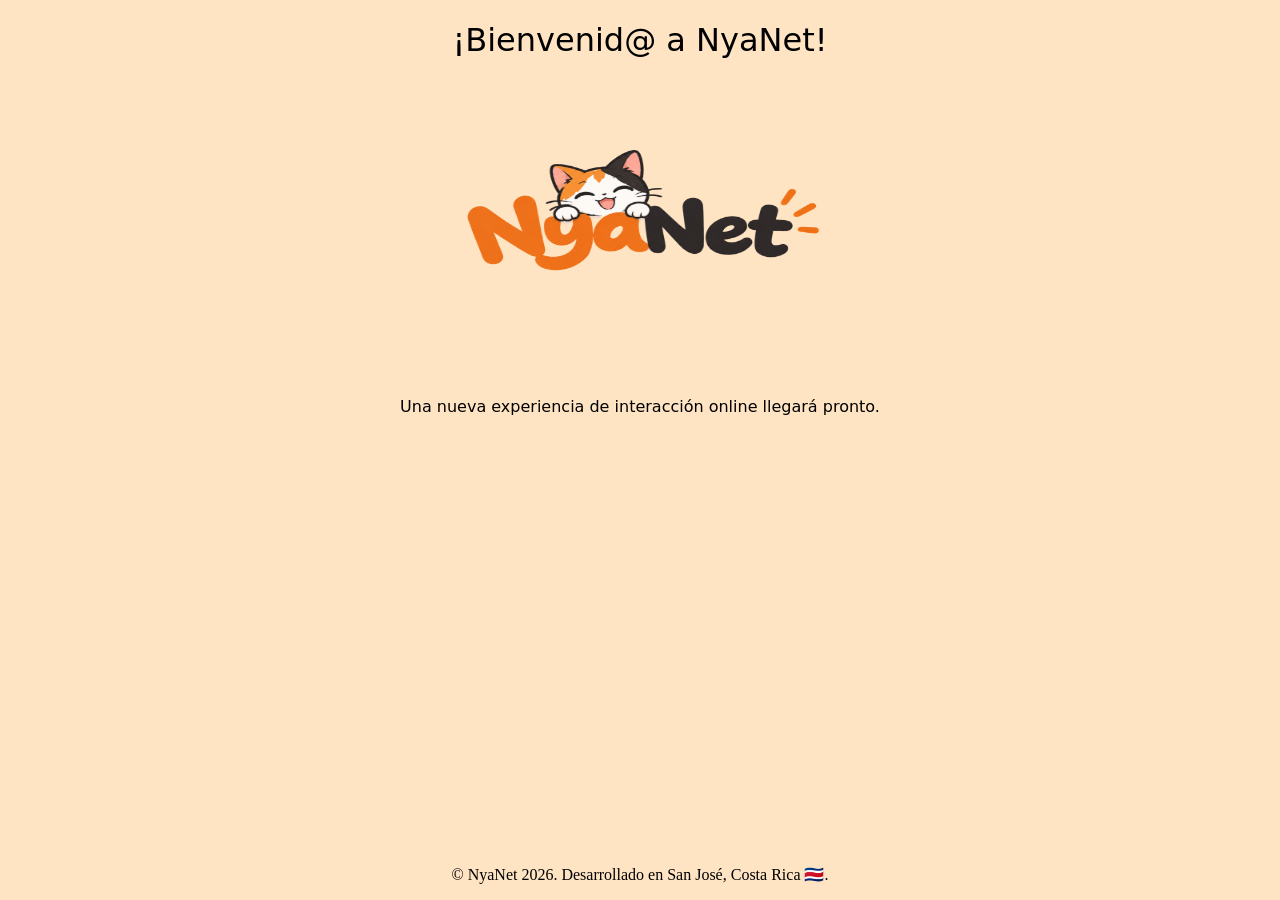
<file: index.html>
<!DOCTYPE html>
<html lang="en">
<head>
    <meta charset="UTF-8">
    <meta name="viewport" content="width=device-width, initial-scale=1.0">
    <link rel="stylesheet" href="./style.css">
    <title>NyaNet - Exprésate en la web</title>
</head>
<body>
    <main id="inicio">
        <h1>¡Bienvenid@ a NyaNet!</h1>
        <img src="./nyanet.png" width="400px" height="300px" alt="Logo de NyaNet">
        <p>Una nueva experiencia de interacción online llegará pronto.</p>
    </main>
    <footer>&copy; NyaNet 2026. Desarrollado en San José, Costa Rica 🇨🇷.</footer>
</body>
</html>
</file>
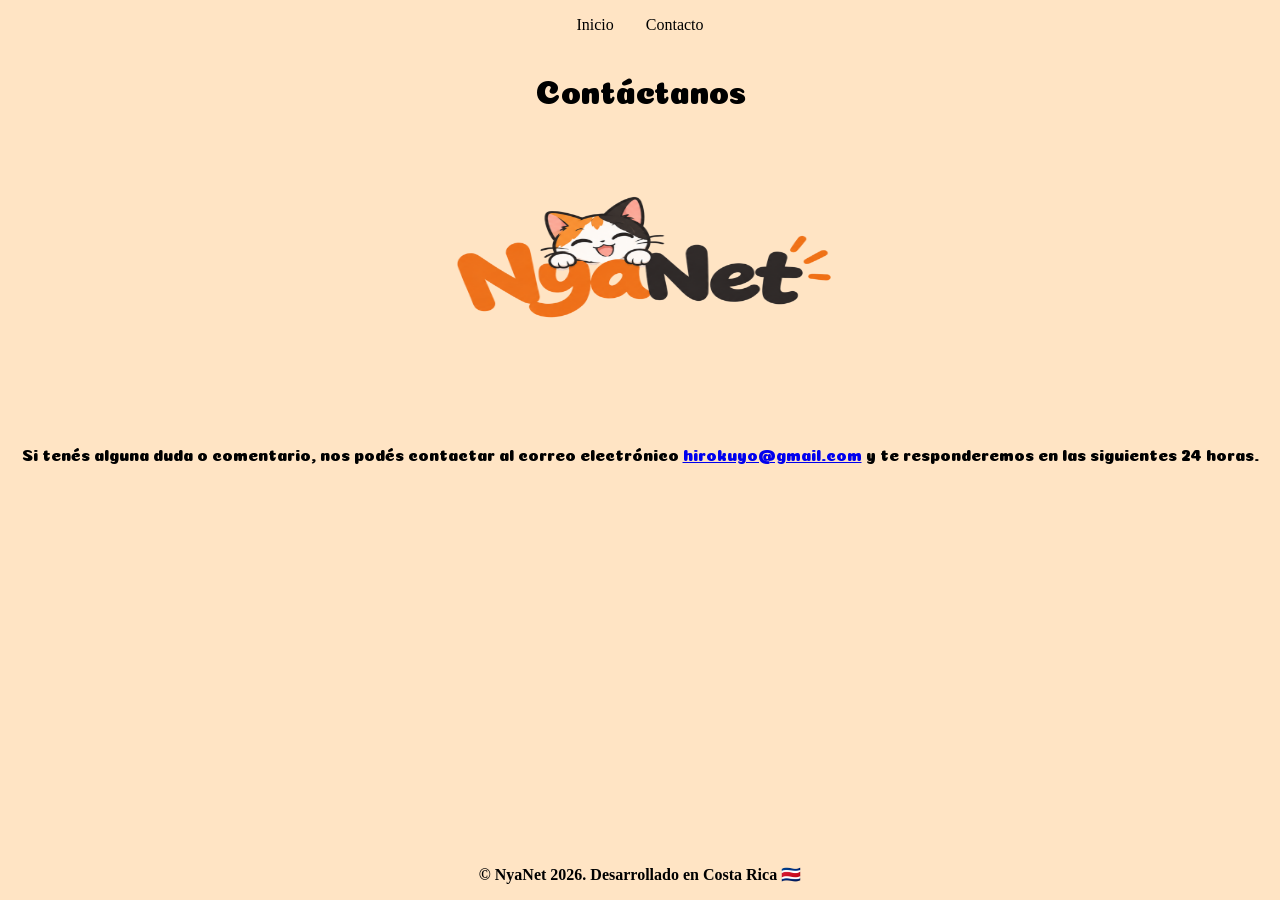
<file: contacto.html>
<!DOCTYPE html>
<html lang="en">
<head>
    <meta charset="UTF-8">
    <meta name="viewport" content="width=device-width, initial-scale=1.0">
    <link rel="stylesheet" href="./style.css">
    <link rel="preconnect" href="https://fonts.googleapis.com">
    <link rel="preconnect" href="https://fonts.gstatic.com" crossorigin>
    <link href="https://fonts.googleapis.com/css2?family=Coiny&display=swap" rel="stylesheet">
    <title>NyaNet - Contacto</title>
</head>
<body>
    <nav>
        <a href="./index.html">Inicio</a>
        <a href="./contacto.html">Contacto</a>
    </nav>
    <main id="inicio">
        <h1>Contáctanos</h1>
        <img src="./nyanet.png" width="425px" height="300px" alt="Logo de NyaNet">
        <p>Si tenés alguna duda o comentario, nos podés contactar al correo electrónico <a href="mailto:hirokuyo@gmail.com">hirokuyo@gmail.com</a> y te responderemos en las siguientes 24 horas.</p>
    </main>
    <footer><strong>&copy; NyaNet 2026. Desarrollado en Costa Rica 🇨🇷</strong></footer>
</body>
</html>
</file>
<file: style.css>
body {
            margin: 0;
            background-color: bisque;
            min-height: 100vh;
            display: flex;
            flex-direction: column;
            text-align: center;
        }

        nav {
            display: flex;
            justify-content: center;
            gap: 2rem;
            padding: 1rem;
        }

        nav a {
            color: inherit;
            text-decoration: none;
        }

        main {
            display: flex;
            flex-direction: column;
            align-items: center;
        }

        footer {
            margin-top: auto;
            padding: 1rem;
        }
        h1, h3, p {
            font-family: "Coiny", system-ui;
            font-weight: 400;
            font-style: normal;
        }
</file>
